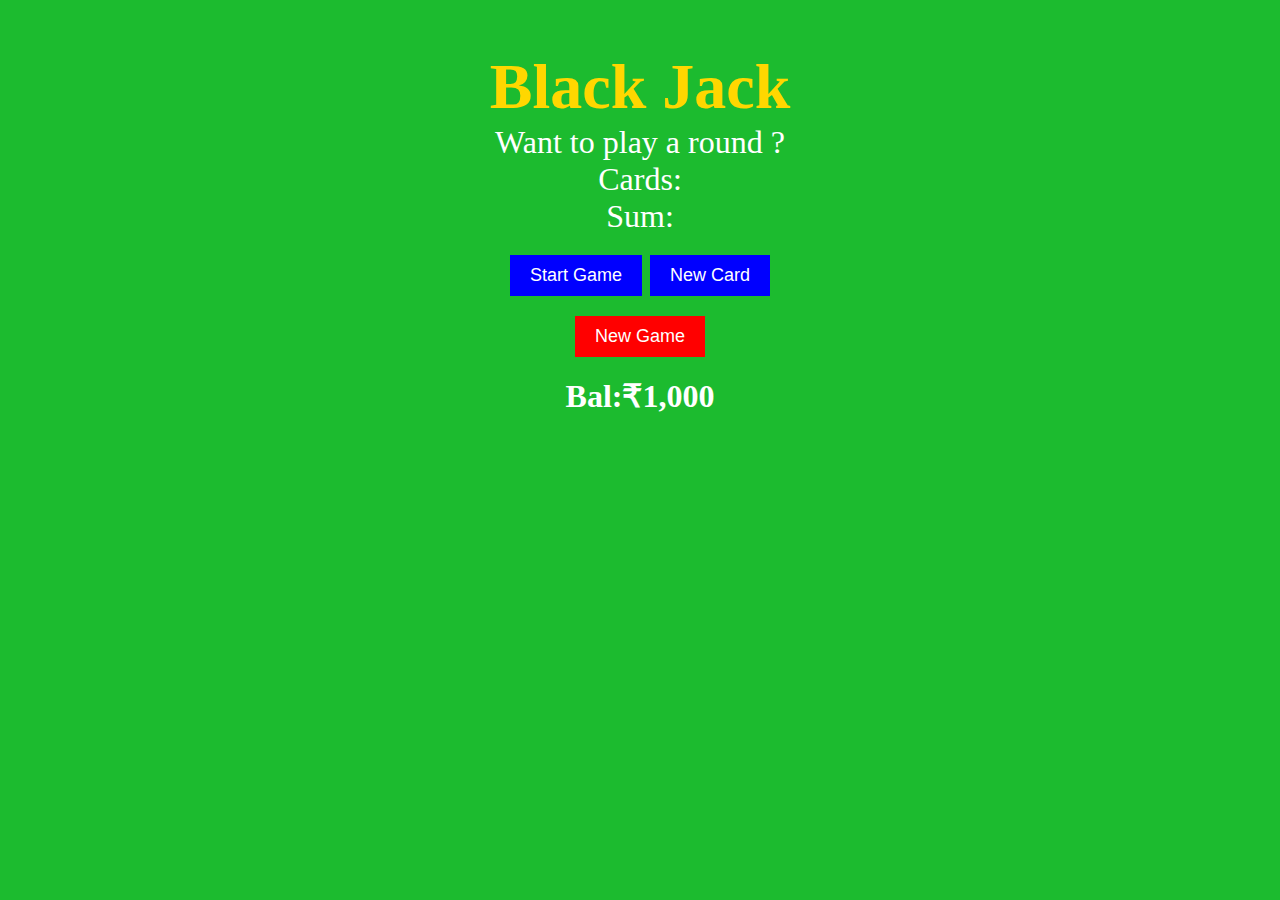
<file: index.html>
<!DOCTYPE html>
<html lang="en">
<head>
  <meta charset="UTF-8">
  <meta http-equiv="X-UA-Compatible" content="IE=edge">
  <meta name="viewport" content="width=device-width, initial-scale=1.0">
  <title>Document</title>
  <link rel="stylesheet" href="style.css">
  <script src="index.js" defer></script>
</head>
<body>
  <audio id="myAudio">
    <source src="You Win (Street Fighter) - Sound Effect.mp3" type="audio/ogg">
  </audio>
  <audio src="You Lose Sound Effect.mp3" id="lost"></audio>
  <audio src="Game Start Round Gong Sound Effects.mp3" id="start"></audio>
  <div>
  <h1>Black Jack</h1>
  <p id="message-el">Want to play a round ?</p>
  <p id="cards">Cards:</p>
  <p id="sum">Sum:</p>
  <button class="btn" id='start-btn' onclick="start()">Start Game</button>
  <button class="btn" id="new-card-btn" onclick="newCard()">New Card</button>
  <br>
  <button class="btn restart" onclick="restart()">New Game</button>
  <h4 id="money">Bal:&#8377;1,000</h4>
</div>


</body>
</html>
</file>
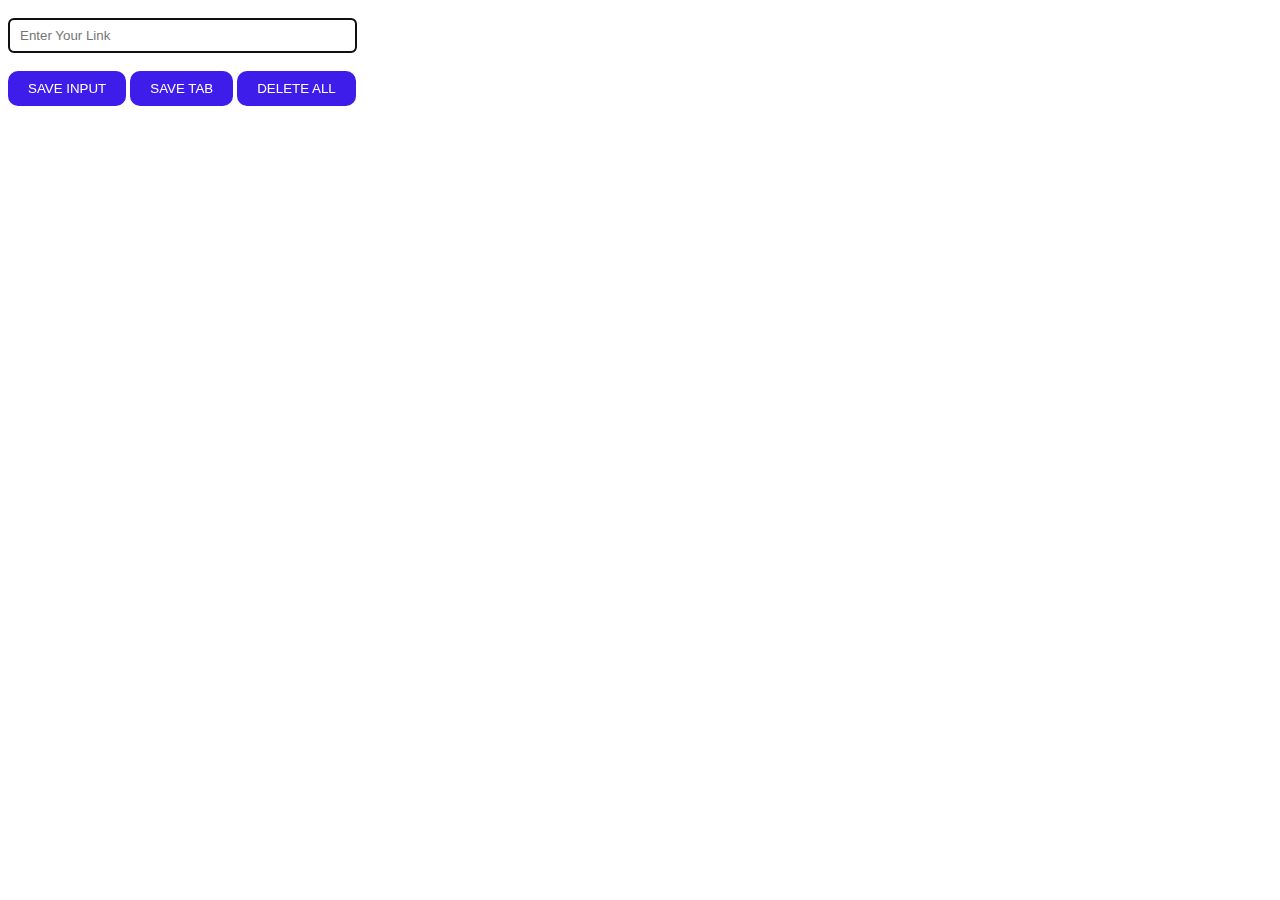
<file: Chrome Extension/index.html>
<!DOCTYPE html>
<html lang="en">
<head>
  <meta charset="UTF-8">
  <meta http-equiv="X-UA-Compatible" content="IE=edge">
  <meta name="viewport" content="width=device-width, initial-scale=1.0">
  <title>Document</title>
  <link rel="stylesheet" href="index.css">
  <script src="index.js" defer></script>
</head>
<body>
  <div>
  <input type="text" name="" id="text-box" placeholder="Enter Your Link" autofocus/>
  <br>
  <button id="btn1" class="btn">SAVE INPUT</button>
  <button id='btn2' class="btn">SAVE TAB</button>
  <button id="btn3" class="btn">DELETE ALL</button>
  <main class="diary"></main>
  </div>
</body>
</html>
</file>
<file: style.css>
*{
  padding: 0;
  margin: 0;
}
body{
  background-color: rgb(28, 187, 47);
  background-position: center;
  background-size: cover;
  font-size: xx-large;
  color: white;
  text-align: center;
}
div{
  margin-top: 50px;
}
h1{
  color: gold;
}
.btn{
  margin-top: 20px;
  padding: 10px 20px ;
  border: none;
  background-color: blue;
  color: white;
  font-size: large;
  cursor: pointer;
}
.restart{
  background-color: red;
}
h4{
  margin-top: 20px;
}





/* sorting */

.sort{
  text-align: center;
  margin-top: 0;
}
div.fruit{
width: 40%;
height: 50px;
display: inline-block;

}
div.apple{
  margin-top: 20px;

  background-color: red;
}
.orange{
  margin-top: 10px;

  background-color: orange;
}
</file>
<file: Chrome Extension/index.css>
body{
  width: 350px;
}

.btn{
  padding: 10px 20px;
  border: none;
  color: white;
  background-color: rgb(62, 28, 234);
  border-radius: 10px;

}
input[type='text']{
  color: blue;
  padding: 3px 10px;
  border: 2px solid purple;
  border-radius: 5px;
  margin-top: 10px;
  margin-bottom: 18px;
  width: 325px;
  height: 25px;
}
p a{
  display: block;
  background-color:royalblue;
  color: white;
  width: 325px;
  padding: 5px 10px;
 border-radius: 5px;
}
</file>
